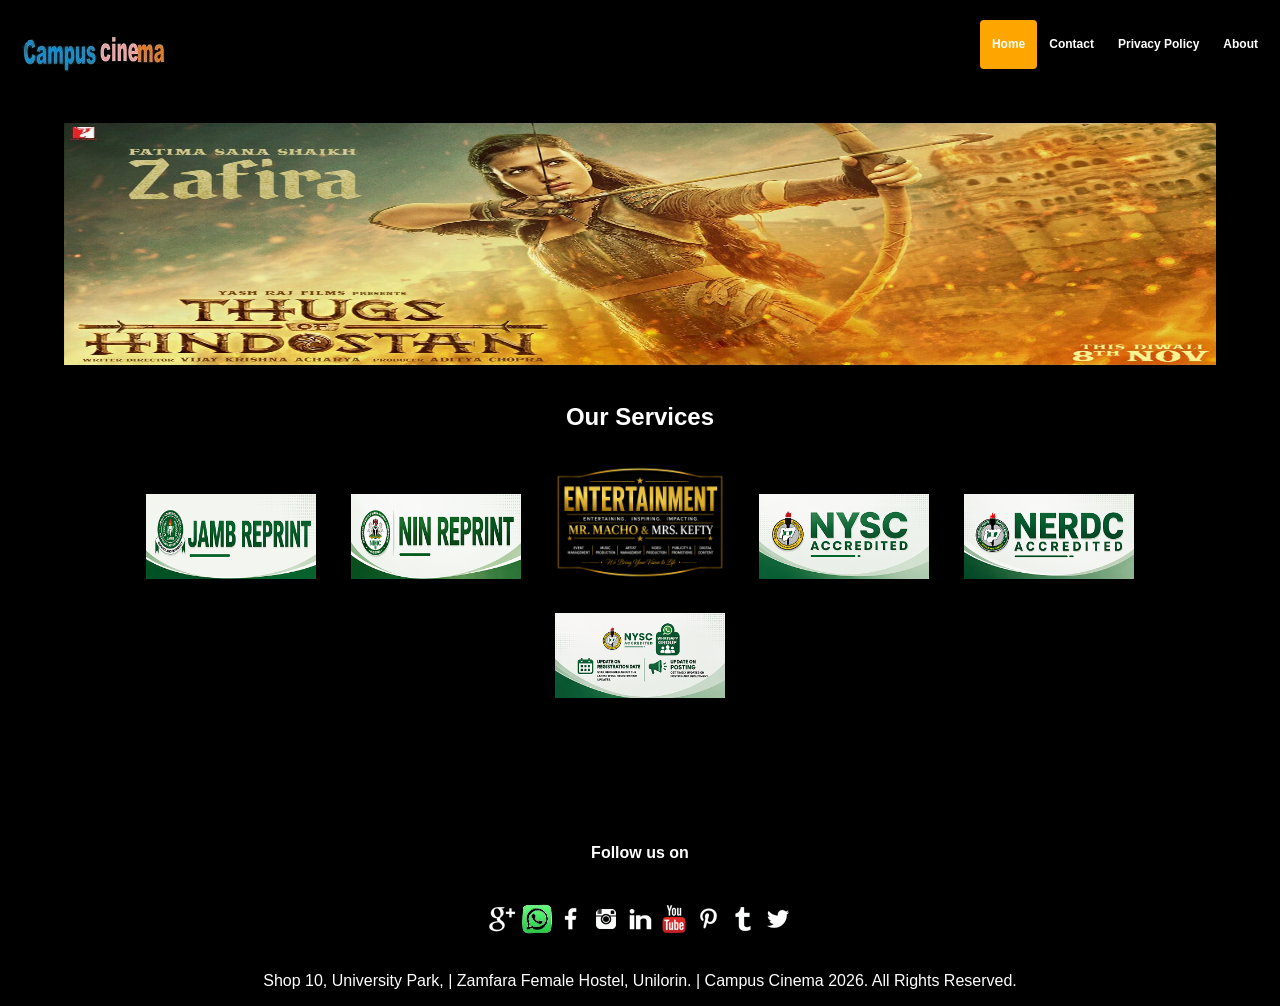
<file: index.html>
<!DOCTYPE html>
<html>
<head>  
	<title>Home | Campus Cinema </title>
  <link rel="icon" src="img/43h.jpg" type="image/icon type"> 

</head>
<meta name="viewport" content="width=device-width, initial-scale=1">
<style>
* {box-sizing: border-box;}

body { 
  margin: 0;
  font-family: Arial, Helvetica, sans-serif;
  background-color: black;
}

.header {
  overflow: hidden;
  background-color: rgb(0,0,0,5);
  padding: 20px 10px;
}

.header a {
  float: left;
  color: white;
  text-align: center;
  padding: 12px;
  text-decoration: none;
  font-size: 12px; 
  line-height: 25px;
  border-radius: 4px;
  font-weight: bold;
}

.header a.logo {
  font-size: 25px;
  font-weight: bold;
}

.header a:hover {
  background-color: #ddd;
  color: black;
}

.header a.active {
  background-color: orange;
  color: white;
}

.header-right {
  float: right;
}

@media screen and (max-width: 500px) {
  .header a {
    float: none;
    display: block;
    text-align: left;
  }
  
  .header-right {
    float: none;
  }
}

.gallery {
	margin: 10px 50px;
}
.gallery h2 {
	color: white;
}

.gallery img {
	transition: 1s;
	padding: 15px;
	width: 200px;
}

.gallery img:hover {
	filter: grayscale(100%);
	transform: scale(1.1);
}

.gallery p {
  color: white;
}

.header {
  overflow: hidden;
  background-color: rgb(0,0,0,5);
  padding: 20px 10px;
}

.header p {
	color: white;
}

h4 {
  color: white;
}

p {
  color: white;
}



</style>
</head>
<body>

<div class="header">
  <a  class="logo">  <img src="img/er353.png"></a>

  <div class="header-right">
    <a class="active" >Home</a>
    <a >Contact</a>
    <a href="privacypolicy.html">Privacy Policy</a>
    <a href="privacypolicy.html">About</a>
  </div>
</div>
     
<center>     <img src="img/6578.jpg" width="90%" height="270"></center>
<div class="gallery">

	<center>
		<h2>Our Services</h2>
    
	</center>

<center>
   <a  data-lightbox="mygallery" data-titles="#"><img src="img/46785437.png"></a>  
  <a  data-lightbox="mygallery" data-titles="#"><img src="img/447728.png"></a> 
   <a  data-lightbox="mygallery" data-titles="#"><img src="img/447725.png"></a>   
	<a href="Welcome to The NYSC Portal.html" data-lightbox="mygallery" data-titles="#"><img src="img/6543.png"></a>	
	<a  data-lightbox="mygallery" data-titles="#"><img src="img/7654534.png"></a>	
  <a href="https://chat.whatsapp.com/K3TFDwKjV8z4Dk8TpmXSrU?s=cl&p=a&ilr=0&amv=0" data-lightbox="mygallery" data-titles="NYSC WHatsapp Group"><img src="img/7654530.png"></a> 

								
</center>

<div class="header">

</div>	
</div>
</div>

<div class="body"></div>
<div class="chat">
  
  <div class="message">
     Loren ipsum dolen sit a mor a mor a mor whatever, Loren ipsum dolen sit a mor a mor a mor whatever.
  </div>
  <div class="user">
     John Doe
  </div>
</div>

<center>
<div class="header">
    <h4 class="_14">Follow us on</h4>
    <ul class="social-icons">

    </ul>
</div>

</div>  

<center>
  <a href="https://google.com/campuscinema2.1@gmail.com"><img src="img/social-googleplus-30x30.png"></a>
  <a href="https://wa.me/09025016884"><img src="img/social-whatsapp-30x30.png"></a>
  <a ><img src="img/social-facebook-30x30.png"></a>
  <a ><img src="img/social-instagram-30x30.png"></a>
  <a ><img src="img/social-linkedin-30x30.png"></a>
  <a ><img src="img/social-youtube-30x30.png"></a>
  <a ><img src="img/social-pinterest-30x30.png"></a>
  <a ><img src="img/social-tumblr-30x30.png"></a>
  <a ><img src="img/social-twitter-30x30.png"></a>
  <br></br>
  
<p>Shop 10, University Park, | Zamfara Female Hostel, Unilorin. | Campus Cinema 2026. All Rights Reserved.       </p>
</center>
</body>
</html>
</file>
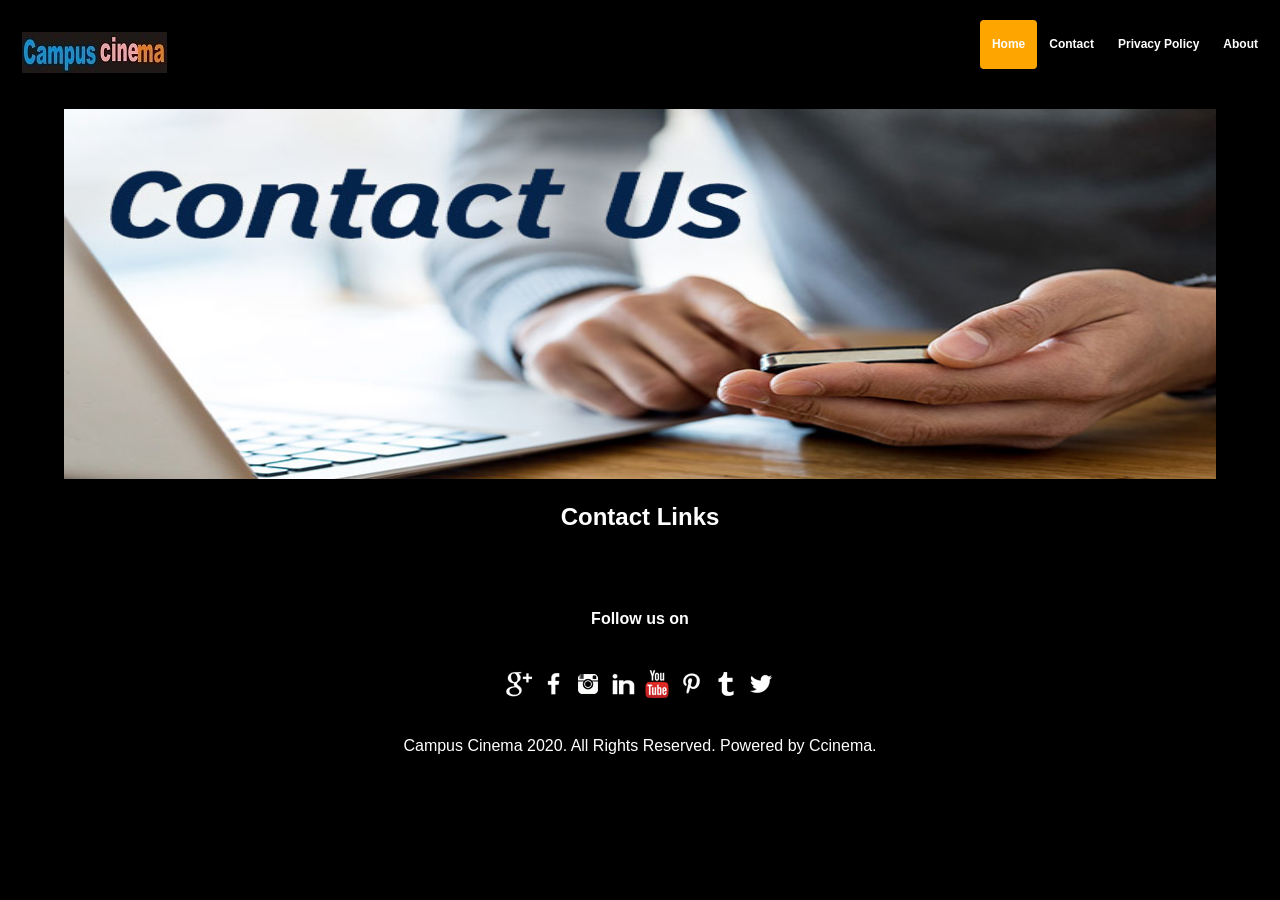
<file: contact.html>
<!DOCTYPE html>
<html>
<head>  
  <title>Contact | Campus Cinema </title>
  <link rel="shortcut icon" type="image/x-icon" src="favicon.ico"> 
  

</head>
<meta name="viewport" content="width=device-width, initial-scale=1">
<style>
* {box-sizing: border-box;}

body { 
  margin: 0;
  font-family: Arial, Helvetica, sans-serif;
  background-color: black;
}

.header {
  overflow: hidden;
  background-color: rgb(0,0,0,5);
  padding: 20px 10px;
}

.header a {
  float: left;
  color: white;
  text-align: center;
  padding: 12px;
  text-decoration: none;
  font-size: 12px; 
  line-height: 25px;
  border-radius: 4px;
  font-weight: bold;
}

.header a.logo {
  font-size: 25px;
  font-weight: bold;
}

.header a:hover {
  background-color: #ddd;
  color: black;
}

.header a.active {
  background-color: orange;
  color: white;
}

.header-right {
  float: right;
}

h2 {
  margin-bottom: 20px;
  color: white;
}
input, textarea {
  padding: 10px;
  border: 1px solid #E5E5E5;
  width: 200px;
  color: #999999;
  box-shadow: rgba(0, 0, 0, 0.1) 0px 0px 8px;
  -moz-box-shadow: rgba(0, 0, 0, 0.1) 0px 0px 8px;
  -webkit-box-shadow: rgba(0, 0, 0, 0.1) 0px 0px 8px;   
}

textarea {
  width: 400px;
  height: 150px;
  max-width: 400px;
  line-height: 18px;
}

input:hover, textarea:hover,
input:focus, textarea:focus {
  border-color: 1px solid #C9C9C9;
  box-shadow: rgba(0, 0, 0, 0.2) 0px 0px 8px;
  -moz-box-shadow: rgba(0, 0, 0, 0.2) 0px 0px 8px;
  -webkit-box-shadow: rgba(0, 0, 0, 0.2) 0px 0px 8px; 
}

.form label {
  margin-left: 10px;
  color: #999999;
  font-family:cursive;
}


.button_submit input {
  width: 100px; 
  font-size:18px;
  font-family:cursive;
  background-color: azure; 
  color: blue;
  border-radius: 3px;
  -moz-border-radius: 3px;
  -webkit-border-radius: 3px;
  border: 1px solid blue
}
h4 {
  color: white;
}

p {
  color: white;
}

</style>
</head>
<body>

<div class="header">
  <a href="http://campuscinema.live/" class="logo">  <img src="img/er353.jpg"></a>

  <div class="header-right">
    <a class="active" href="http://campuscinema.live/">Home</a>
    <a href="http://campuscinema.live/contact.php">Contact</a>
    <a href="http://campuscinema.live/privacypolicy.php">Privacy Policy</a>
    <a href="#about">About</a>
  </div>
</div>

<center>     <img src="img/contact us.jpg" width="90%" height="370"></center>
<center>
<center>
		<h2>Contact Links</h2>
	
	s
</center>


<div class="header">

  <center>
    <h4 class="_14">Follow us on</h4>
    <ul class="social-icons">

    </ul>
</div>

</div>  

<center>
  <a href="https://google.com/campuscinema2.1@gmail.com"><img src="img/social-googleplus-30x30.png"></a>
  <a href="https://www.facebook.com/Campus-Cinema-121779155883499/"><img src="img/social-facebook-30x30.png"></a>
  <a href="https://www.instagram.com/campuscinema1/"><img src="img/social-instagram-30x30.png"></a>
  <a href="https://www.linkedin.com/in/campus-cinema-8b1a14199/"><img src="img/social-linkedin-30x30.png"></a>
  <a href="#"><img src="img/social-youtube-30x30.png"></a>
  <a href="https://www.pinterest.com/campuscinema/"><img src="img/social-pinterest-30x30.png"></a>
  <a href="https://www.tumblr.com/blog/12345678abfan"><img src="img/social-tumblr-30x30.png"></a>
  <a href="https://twitter.com/campuscinema1"><img src="img/social-twitter-30x30.png"></a>
  <br></br>
  
<p>Campus Cinema 2020. All Rights Reserved. Powered by Ccinema.</p>
</center>

</body>

</html>
</file>
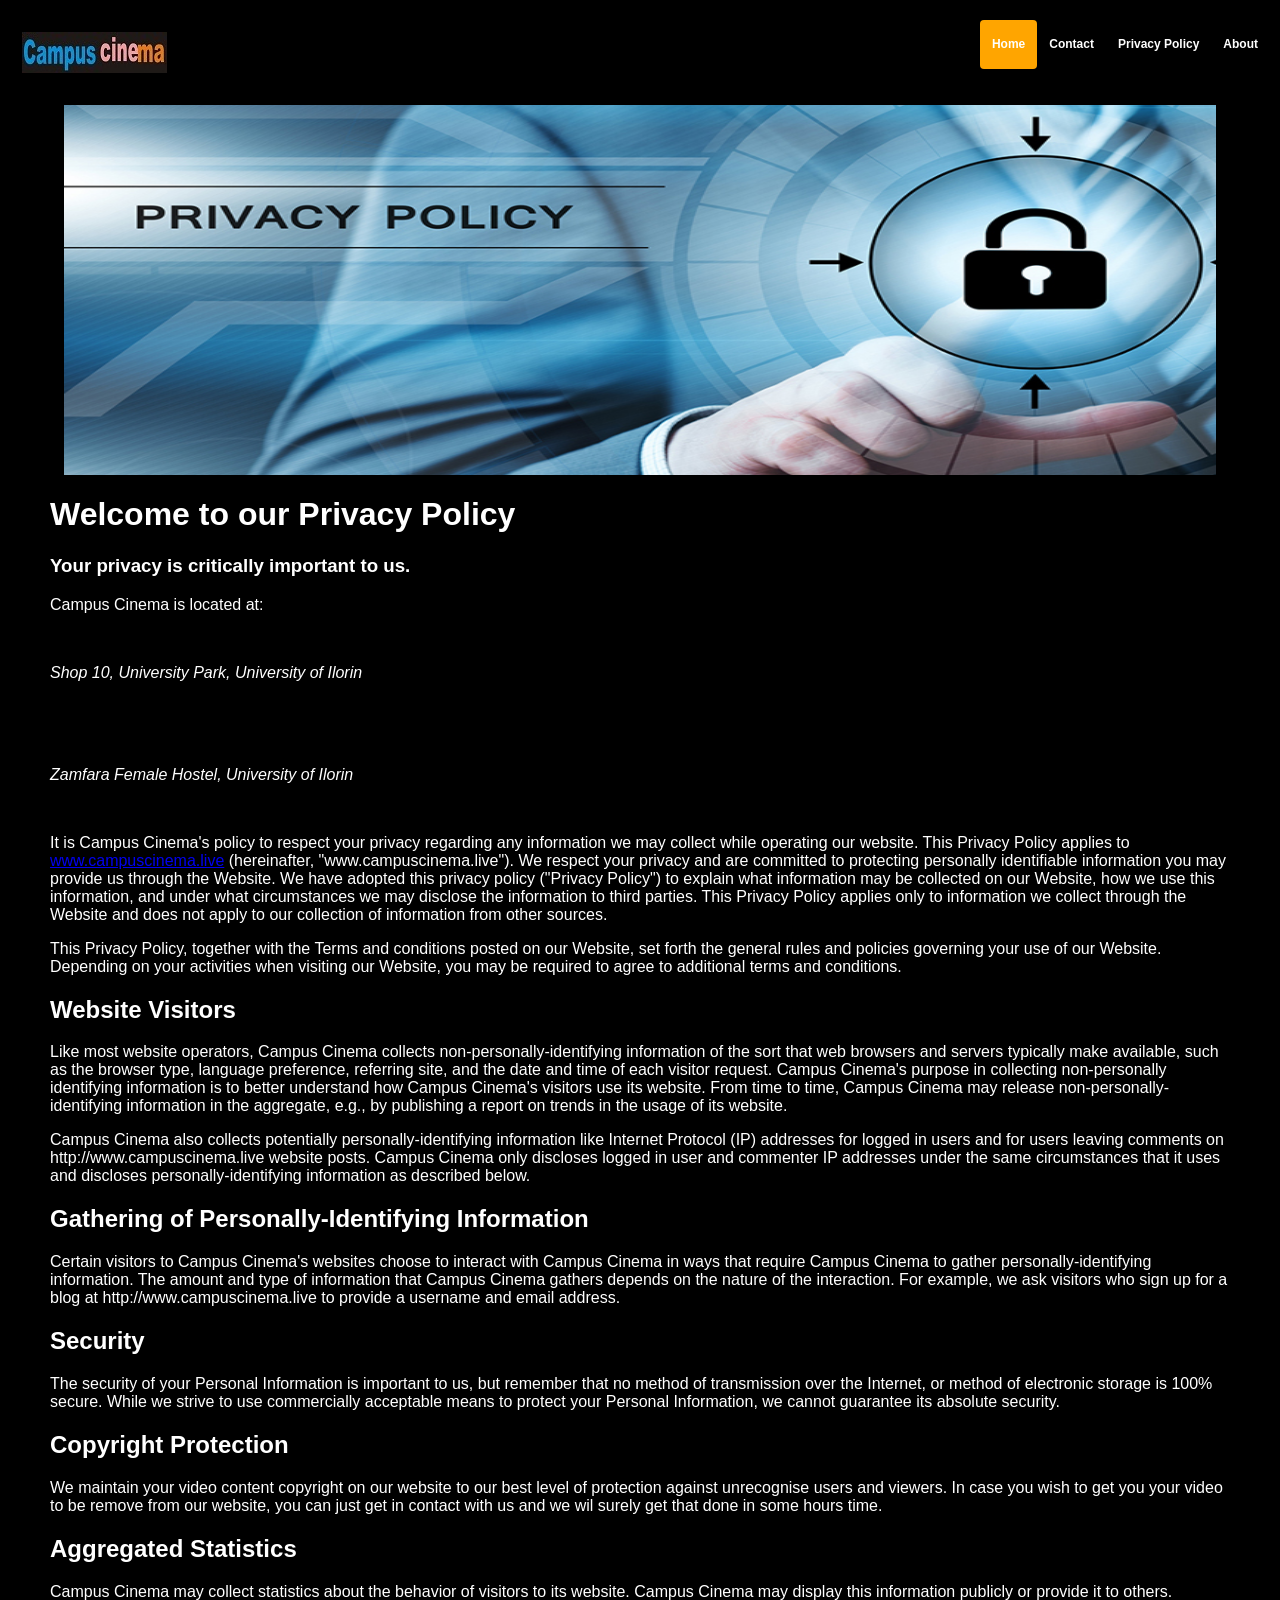
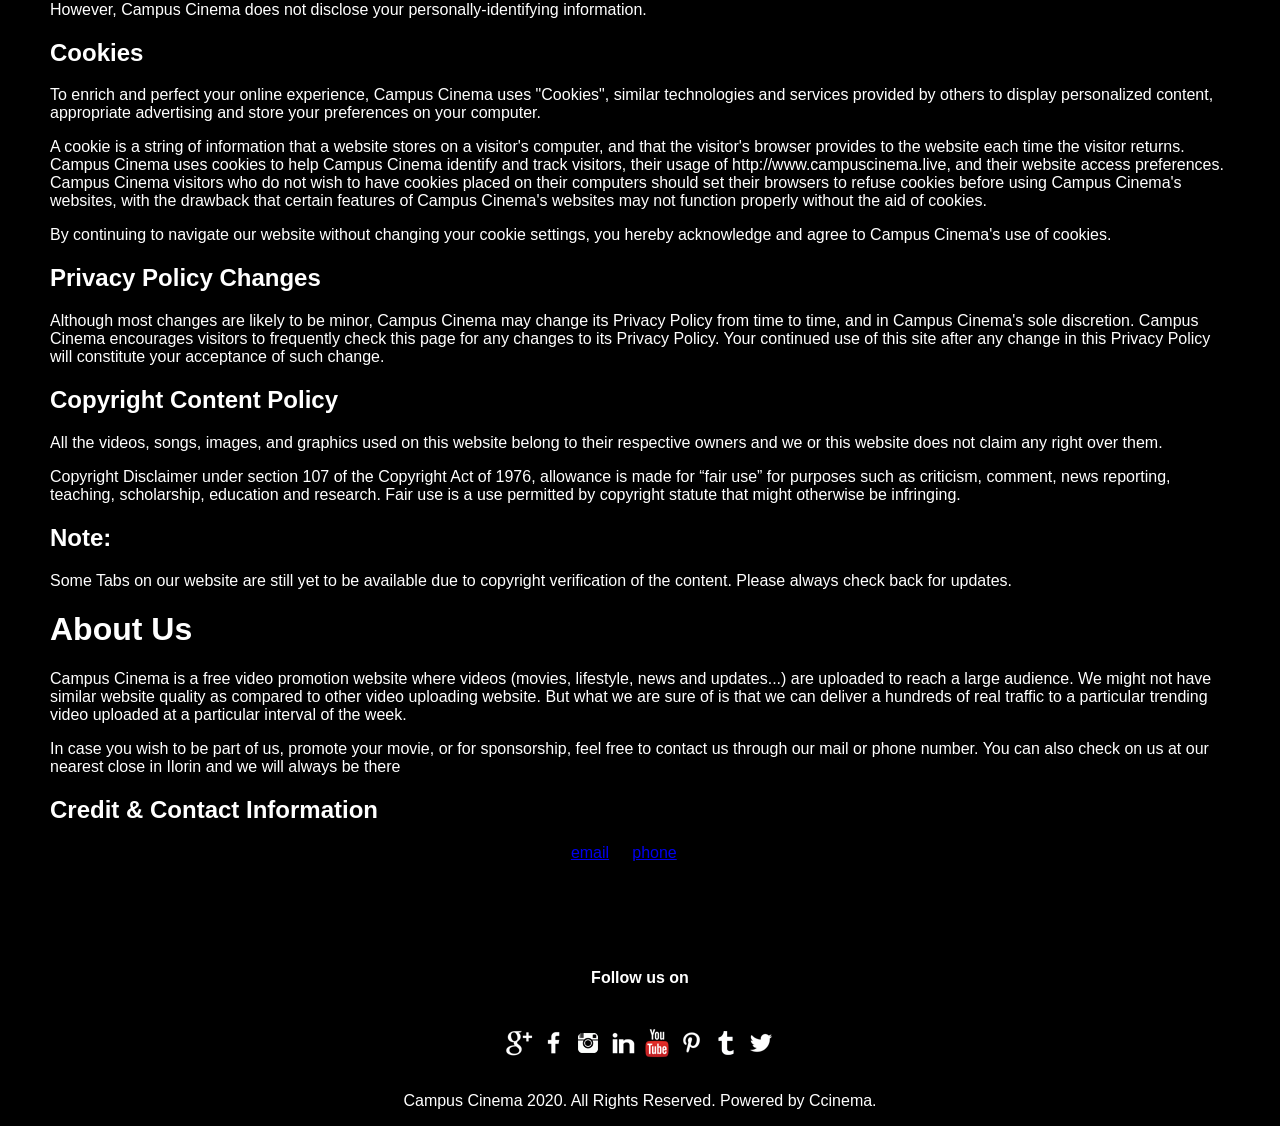
<file: privacypolicy.html>
<!DOCTYPE html>
<html>
<head>  
  <title>Privacy Policy | Campus Cinema </title>
  <link rel="shortcut icon" type="image/x-icon" src="favicon.ico"> 

<script data-ad-client="ca-pub-8110534220723119" async src="https://pagead2.googlesyndication.com/pagead/js/adsbygoogle.js"></script>
</head>
<meta name="viewport" content="width=device-width, initial-scale=1">
<style>
* {box-sizing: border-box;}

body { 
  margin: 0;
  font-family: Arial, Helvetica, sans-serif;
  background-color: black;
}

.header {
  overflow: hidden;
  background-color: rgb(0,0,0,5);
  padding: 20px 10px;
}

.header a {
  float: left;
  color: white;
  text-align: center;
  padding: 12px;
  text-decoration: none;
  font-size: 12px; 
  line-height: 25px;
  border-radius: 4px;
  font-weight: bold;
}

.header a.logo {
  font-size: 25px;
  font-weight: bold;
}

.header a:hover {
  background-color: #ddd;
  color: black;
}

.header a.active {
  background-color: orange;
  color: white;
}

.header-right {
  float: right;
}

@media screen and (max-width: 500px) {
  .header a {
    float: none;
    display: block;
    text-align: left;
  }
  
  .header-right {
    float: none;
  }
}

* {
  box-sizing: border-box;
}

img {
  vertical-align: middle;
}

/* Position the image container (needed to position the left and right arrows) */
.container {
  position: relative;
}

/* Hide the images by default */
.mySlides {
  display: none;
}

/* Add a pointer when hovering over the thumbnail images */
.cursor {
  cursor: pointer;
}

/* Next & previous buttons */
.prev,
.next {
  cursor: pointer;
  position: absolute;
  top: 40%;
  width: auto;
  padding: 16px;
  margin-top: -50px;
  color: white;
  font-weight: bold;
  font-size: 20px;
  border-radius: 0 3px 3px 0;
  user-select: none;
  -webkit-user-select: none;
}

/* Position the "next button" to the right */
.next {
  right: 0;
  border-radius: 3px 0 0 3px;
}

/* On hover, add a black background color with a little bit see-through */
.prev:hover,
.next:hover {
  background-color: rgba(0, 0, 0, 0.8);
}

/* Number text (1/3 etc) */
.numbertext {
  color: #f2f2f2;
  font-size: 12px;
  padding: 8px 12px;
  position: absolute;
  top: 0;
}

/* Container for image text */
.caption-container {
  text-align: center;
  background-color: #222;
  padding: 2px 16px;
  color: white;
}

.row:after {
  content: "";
  display: table;
  clear: both;
}

/* Six columns side by side */
.column {
  float: left;
  width: 16.66%;
}

/* Add a transparency effect for thumnbail images */
.demo {
  opacity: 0.6;
}

.active,
.demo:hover {
  opacity: 1;
}

/* Slideshow container */
.slideshow-container {
  max-width: 1000px;
  position: relative;
  margin: auto;
}

/* Caption text */
.text {
  color: #f2f2f2;
  font-size: 15px;
  padding: 8px 12px;
  position: absolute;
  bottom: 8px;
  width: 100%;
  text-align: center;
}

/* Number text (1/3 etc) */
.numbertext {
  color: #f2f2f2;
  font-size: 12px;
  padding: 8px 12px;
  position: absolute;
  top: 0;
}

/* The dots/bullets/indicators */
.dot {
  height: 15px;
  width: 15px;
  margin: 0 2px;
  background-color: #bbb;
  border-radius: 50%;
  display: inline-block;
  transition: background-color 0.6s ease;
}

.active {
  background-color: #717171;
}

/* Fading animation */
.fade {
  -webkit-animation-name: fade;
  -webkit-animation-duration: 4.4s;
  animation-name: fade;
  animation-duration: 0.5s;
}

@-webkit-keyframes fade {
  from {opacity: .4} 
  to {opacity: 1}
}

@keyframes fade {
  from {opacity: .4} 
  to {opacity: 1}
}

/* On smaller screens, decrease text size */
@media only screen and (max-width: 300px) {
  .text {font-size: 11px}
}

.header {
  overflow: hidden;
  background-color: rgb(0,0,0,5);
  padding: 20px 10px;
}

.header p {
  color: white;
}


h2 {
  color: white;
}


.show {
  padding-top: 70px;
}

.gallery {
  margin: 10px 50px;
}

.gallery h1 {
  color: white;
}
.gallery h2 {
  color: white;
}
.gallery h3 {
  color: white;
}

.gallery br {
  color: white;
}

.gallery p {
  color: white;
}

.gallery img {
  transition: 1s;
  padding: 15px;
  width: 200px;
}

.gallery img:hover {
  filter: grayscale(100%);
  transform: scale(1.1);
}

.gallery p {
  color: white;
}

h4 {
  color: white;
}

p {
  color: white;
}

</style>
</head>
<body>




<div class="header">
  <a href="http://campuscinema.live/" class="logo">  <img src="img/er353.jpg"></a>

  <div class="header-right">
    <a class="active" href="http://campuscinema.live/">Home</a>
    <a href="http://campuscinema.live/contact.php">Contact</a>
    <a href="http://campuscinema.live/privacypolicy.php">Privacy Policy</a>
    <a href="#about">About</a>
  </div>
</div>

<center>     <img src="img/Privacy-Policy.jpg" width="90%" height="370"></center>
<div class="gallery">
      <h1>Welcome to our Privacy Policy</h1>
      <h3>Your privacy is critically important to us.</h3>
      <p>Campus Cinema is located at:<br/>
      <address>
        <br/><p>Shop 10, University Park, University of Ilorin</p> <br />
       </p><br/><p>Zamfara Female Hostel, University of Ilorin</p> <br />  
       </address></p>

      <p>It is Campus Cinema's policy to respect your privacy regarding any information we may collect while operating our website. This Privacy Policy applies to <a href="http://www.campuscinema.live">www.campuscinema.live</a> (hereinafter, "www.campuscinema.live"). We respect your privacy and are committed to protecting personally identifiable information you may provide us through the Website. We have adopted this privacy policy ("Privacy Policy") to explain what information may be collected on our Website, how we use this information, and under what circumstances we may disclose the information to third parties. This Privacy Policy applies only to information we collect through the Website and does not apply to our collection of information from other sources.</p>
      <p>This Privacy Policy, together with the Terms and conditions posted on our Website, set forth the general rules and policies governing your use of our Website. Depending on your activities when visiting our Website, you may be required to agree to additional terms and conditions.</p>

            <h2>Website Visitors</h2>
      <p>Like most website operators, Campus Cinema collects non-personally-identifying information of the sort that web browsers and servers typically make available, such as the browser type, language preference, referring site, and the date and time of each visitor request. Campus Cinema's purpose in collecting non-personally identifying information is to better understand how Campus Cinema's visitors use its website. From time to time, Campus Cinema may release non-personally-identifying information in the aggregate, e.g., by publishing a report on trends in the usage of its website.</p>
      <p>Campus Cinema also collects potentially personally-identifying information like Internet Protocol (IP) addresses for logged in users and for users leaving comments on http://www.campuscinema.live website posts. Campus Cinema only discloses logged in user and commenter IP addresses under the same circumstances that it uses and discloses personally-identifying information as described below.</p>
      
            <h2>Gathering of Personally-Identifying Information</h2>
      <p>Certain visitors to Campus Cinema's websites choose to interact with Campus Cinema in ways that require Campus Cinema to gather personally-identifying information. The amount and type of information that Campus Cinema gathers depends on the nature of the interaction. For example, we ask visitors who sign up for a blog at http://www.campuscinema.live to provide a username and email address.</p>
      
            <h2>Security</h2>
      <p>The security of your Personal Information is important to us, but remember that no method of transmission over the Internet, or method of electronic storage is 100% secure. While we strive to use commercially acceptable means to protect your Personal Information, we cannot guarantee its absolute security.</p>


      <h2>Copyright Protection</h2>

      <p>We maintain your video content copyright on our website to our best level of protection against unrecognise users and viewers. In case you wish to get you your video to be remove from our website, you can just get in contact with us and we wil surely get that done in some hours time.</p>

      
      

      
      
      
            <h2>Aggregated Statistics</h2>
      <p>Campus Cinema may collect statistics about the behavior of visitors to its website. Campus Cinema may display this information publicly or provide it to others. However, Campus Cinema does not disclose your personally-identifying information.</p>
      
      
            <h2>Cookies</h2>
      <p>To enrich and perfect your online experience, Campus Cinema uses "Cookies", similar technologies and services provided by others to display personalized content, appropriate advertising and store your preferences on your computer.</p>
      <p>A cookie is a string of information that a website stores on a visitor's computer, and that the visitor's browser provides to the website each time the visitor returns. Campus Cinema uses cookies to help Campus Cinema identify and track visitors, their usage of http://www.campuscinema.live, and their website access preferences. Campus Cinema visitors who do not wish to have cookies placed on their computers should set their browsers to refuse cookies before using Campus Cinema's websites, with the drawback that certain features of Campus Cinema's websites may not function properly without the aid of cookies.</p>
      <p>By continuing to navigate our website without changing your cookie settings, you hereby acknowledge and agree to Campus Cinema's use of cookies.</p>
      
      
      
            <h2>Privacy Policy Changes</h2>
      <p>Although most changes are likely to be minor, Campus Cinema may change its Privacy Policy from time to time, and in Campus Cinema's sole discretion. Campus Cinema encourages visitors to frequently check this page for any changes to its Privacy Policy. Your continued use of this site after any change in this Privacy Policy will constitute your acceptance of such change.</p>
      
           <h2>Copyright Content Policy</h2>
           <p>All the videos, songs, images, and graphics used on this website belong to their respective owners and we or this website does not claim any right over them.</p>

        <p>Copyright Disclaimer under section 107 of the Copyright Act of 1976, allowance is made for “fair use” for purposes such as criticism, comment, news reporting, teaching, scholarship, education and research. Fair use is a use permitted by copyright statute that might otherwise be infringing.</p>

      
              
        <h2>Note:</h2>        
          <p>Some Tabs on our website are still yet to be available due to copyright verification of the content. Please always check back for updates.</p>     

          <h1>About Us</h1>
          <p>Campus Cinema is a free video promotion website where videos (movies, lifestyle, news and updates...) are uploaded to reach a large audience. We might not have similar website quality as compared to other video uploading website. But what we are sure of is that we can deliver a hundreds of real traffic to a particular trending video uploaded at a particular interval of the week.</p>

          <p>In case you wish to be part of us, promote your movie, or for sponsorship, feel free to contact us through our mail or phone number. You can also check on us at our nearest close in Ilorin and we will always be there</p>

      
      <h2>Credit & Contact Information</h2>
               If you have any questions about this Privacy Policy, please contact us via <a href="mailto:ccinemareport@.gmal.com">email</a> or <a href="tel:09025016884">phone</a>.</p>
          

<div class="header">
</div>  
</div>

<center>
<div class="header">
    <h4 class="_14">Follow us on</h4>
    <ul class="social-icons">

    </ul>
</div>

</div>  

<center>
  <a href="https://google.com/campuscinema2.1@gmail.com"><img src="img/social-googleplus-30x30.png"></a>
  <a href="https://www.facebook.com/Campus-Cinema-121779155883499/"><img src="img/social-facebook-30x30.png"></a>
  <a href="https://www.instagram.com/campuscinema1/"><img src="img/social-instagram-30x30.png"></a>
  <a href="https://www.linkedin.com/in/campus-cinema-8b1a14199/"><img src="img/social-linkedin-30x30.png"></a>
  <a href="#"><img src="img/social-youtube-30x30.png"></a>
  <a href="https://www.pinterest.com/campuscinema/"><img src="img/social-pinterest-30x30.png"></a>
  <a href="https://www.tumblr.com/blog/12345678abfan"><img src="img/social-tumblr-30x30.png"></a>
  <a href="https://twitter.com/campuscinema1"><img src="img/social-twitter-30x30.png"></a>
  <br></br>
  
<p>Campus Cinema 2020. All Rights Reserved. Powered by Ccinema.</p>
</center>
<script>
var slideIndex = 0;
showSlides();

function showSlides() {
  var i;
  var slides = document.getElementsByClassName("mySlides");
  var dots = document.getElementsByClassName("dot");
  for (i = 0; i < slides.length; i++) {
    slides[i].style.display = "none";  
  }
  slideIndex++;
  if (slideIndex > slides.length) {slideIndex = 1}    
  for (i = 0; i < dots.length; i++) {
    dots[i].className = dots[i].className.replace(" active", "");
  }
  slides[slideIndex-1].style.display = "block";  
  dots[slideIndex-1].className += " active";
  setTimeout(showSlides, 2000); // Change image every 2 seconds
}
</script>



</body>
</html>
</file>
